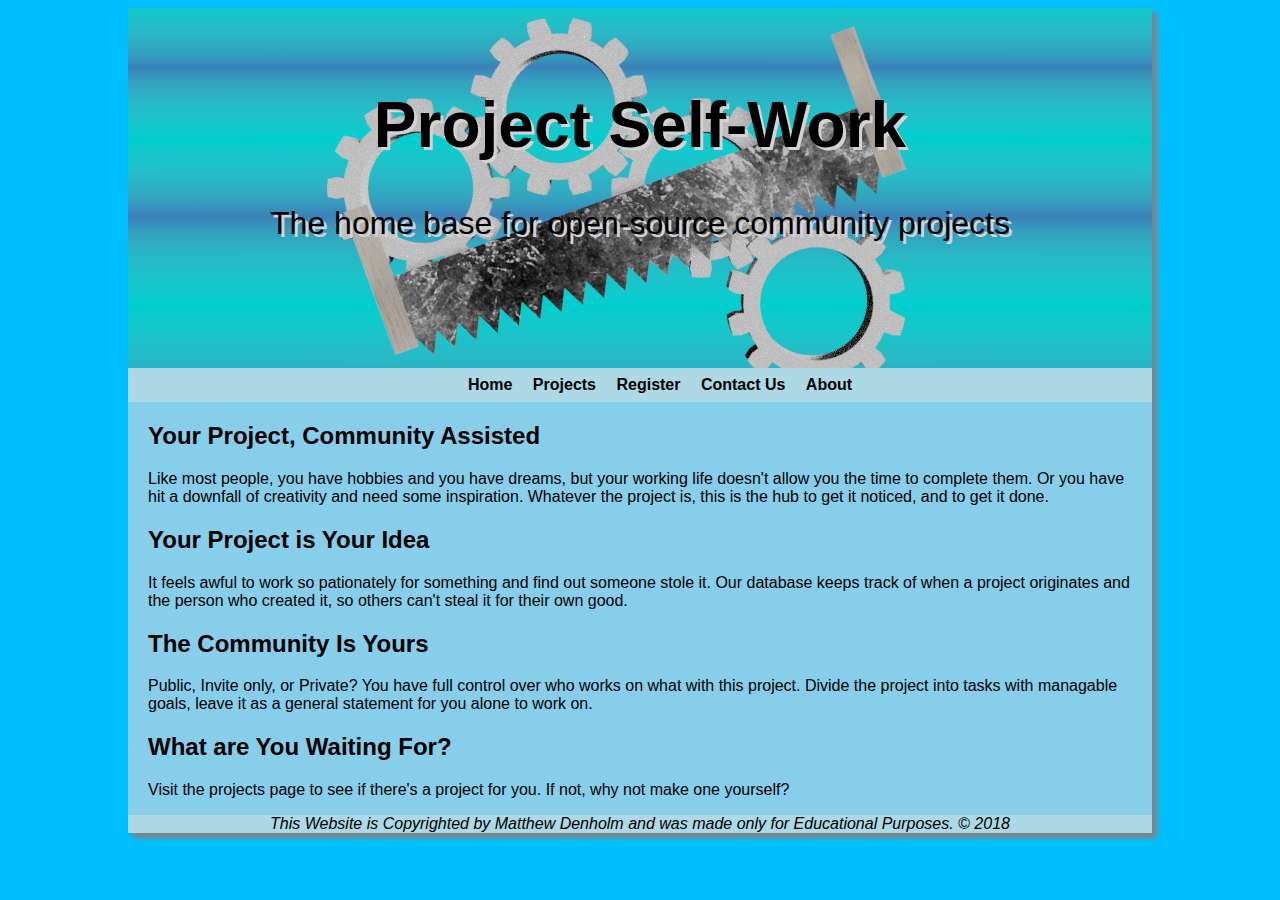
<file: Website/index.html>
<!DOCTYPE html>
<html lang="en">
<head>
    <title>Home - Project Self-Work</title>
    <meta charset="utf-8" name="viewport" content="width=device-width, initial-scale=1.0">
    <meta name="description" content="Project Self-Work, The Community Based Website for hobbies and other projects.">
    <meta name="robots" content="noindex, nofollow">
    <link rel="stylesheet" href="styles.css">
        <!--[if lt IE 9]>
        <script src="http://html5shim.googlecode.com/svn/trunk/html5.js">
        </script>
        <![endif]-->
</head>
<body>
    <div id="wrapper">
        <header>
            <br>
            <h1>Project Self-Work</h1>
            <p>The home base for open-source community projects</p>
        </header>
        <nav>
            <ul>
                <li><a href="index.html">Home</a></li>
                <li><a href="projects.html">Projects</a>
                    <ul>
                        <li><a href="projects/current.html">Current Projects</a></li>
                        <li><a href="projects/closed.html">Closed Projects</a></li>
                    </ul>
                </li>
                <li><a href="register.html">Register</a></li>
                <li><a href="contact.html">Contact Us</a></li>
                <li><a href="about.html">About</a></li>
            </ul>
        </nav>
        <main>
            <h2>Your Project, Community Assisted</h2>
            <p>Like most people, you have hobbies and you have dreams, but your working life doesn't allow you the time to complete them. Or you have hit a downfall of creativity and need some inspiration. Whatever the project is, this is the hub to get it noticed, and to get it done.</p>
            <h2>Your Project is Your Idea</h2>
            <p>It feels awful to work so pationately for something and find out someone stole it. Our database keeps track of when a project originates and the person who created it, so others can't steal it for their own good.</p>
            <h2>The Community Is Yours</h2>
            <p>Public, Invite only, or Private? You have full control over who works on what with this project. Divide the project into tasks with managable goals, leave it as a general statement for you alone to work on.</p>
            <h2>What are You Waiting For?</h2>
            <p>Visit the projects page to see if there's a project for you. If not, why not make one yourself?</p>
        </main>
        <footer>This Website is Copyrighted by Matthew Denholm and was made only for Educational Purposes. &copy; 2018</footer>
    </div>
</body>
</html>
<!--Matthew Denholm-->
</file>
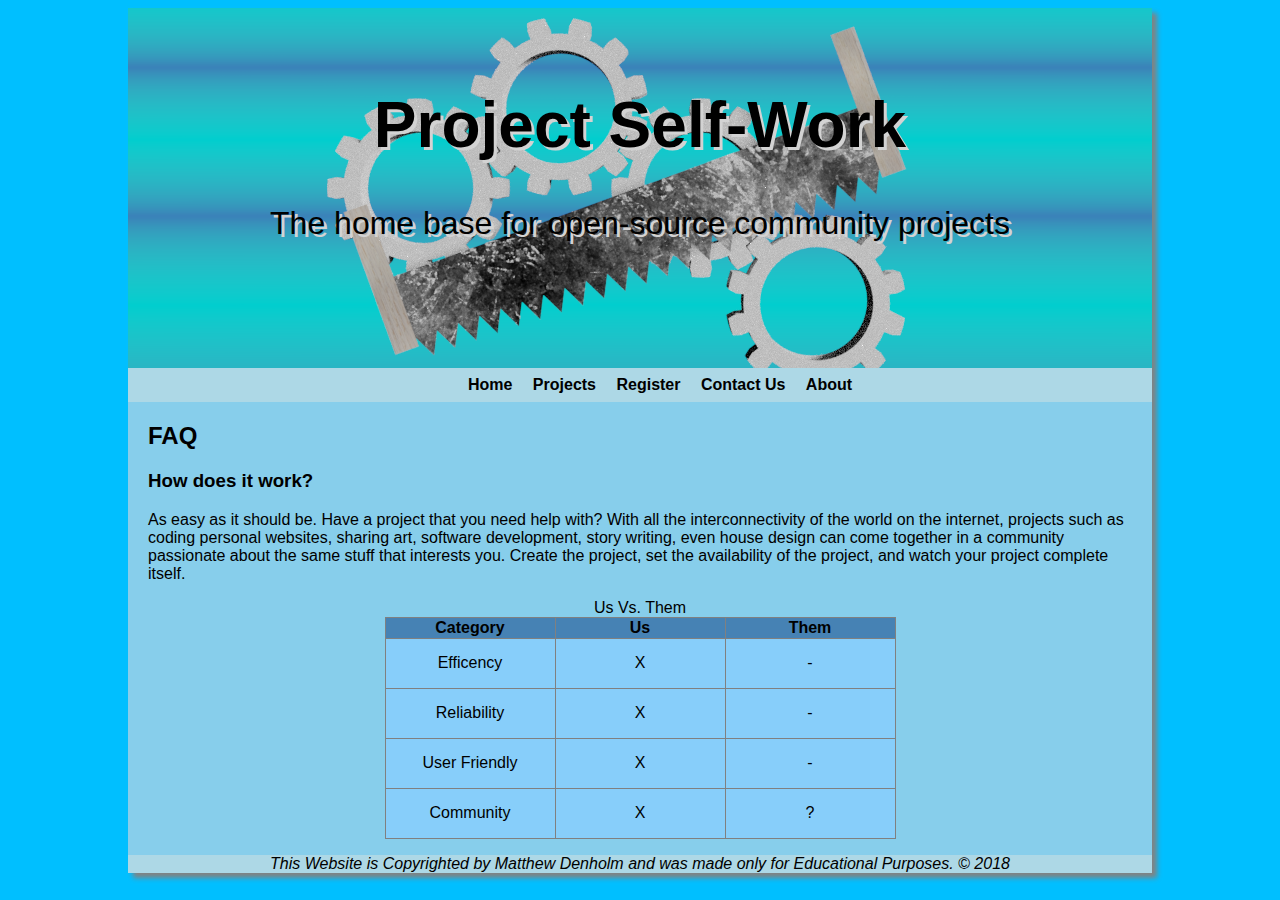
<file: Website/about.html>
<!DOCTYPE html>
<html lang="en">
<head>
    <title>About Us - Project Self-Work</title>
    <meta charset="utf-8" name="viewport" content="width=device-width, initial-scale=1.0">
    <meta name="description" content="Project Self-Work, The Community Based Website for hobbies and other projects.">
    <meta name="robots" content="noindex, nofollow">
    <link rel="stylesheet" href="styles.css">
        <!--[if lt IE 9]>
        <script src="http://html5shim.googlecode.com/svn/trunk/html5.js">
        </script>
        <![endif]-->
</head>
<body>
    <div id="wrapper">
        <header>
            <br>
            <h1>Project Self-Work</h1>
            <p>The home base for open-source community projects</p>
        </header>
        <nav>
            <ul>
                <li><a href="index.html">Home</a></li>
                <li><a href="projects.html">Projects</a>
                    <ul>
                        <li><a href="projects/current.html">Current Projects</a></li>
                        <li><a href="projects/closed.html">Closed Projects</a></li>
                    </ul>
                </li>
                <li><a href="register.html">Register</a></li>
                <li><a href="contact.html">Contact Us</a></li>
                <li><a href="about.html">About</a></li>
            </ul>
        </nav>
        <main>
            <h2>FAQ</h2>
            <h3>How does it work?</h3>
            <p>As easy as it should be. Have a project that you need help with? With all the interconnectivity of the world on the internet, projects such as coding personal websites, sharing art, software development, story writing, even house design can come together in a community passionate about the same stuff that interests you. Create the project, set the availability of the project, and watch your project complete itself.</p>
            <table border="1">
                <caption>Us Vs. Them</caption>
                <tr>
                    <th>Category</th>
                    <th>Us</th>
                    <th>Them</th>
                </tr>
                <tr>
                    <td>Efficency</td>
                    <td>X</td>
                    <td>-</td>
                </tr>
                <tr>
                    <td>Reliability</td>
                    <td>X</td>
                    <td>-</td>
                </tr>
                <tr>
                    <td>User Friendly</td>
                    <td>X</td>
                    <td>-</td>
                </tr>
                <tr>
                    <td>Community</td>
                    <td>X</td>
                    <td>?</td>
                </tr>
            </table>
        </main>
        <footer>This Website is Copyrighted by Matthew Denholm and was made only for Educational Purposes. &copy; 2018</footer>
    </div>
</body>
</html>
<!--Matthew Denholm-->
</file>
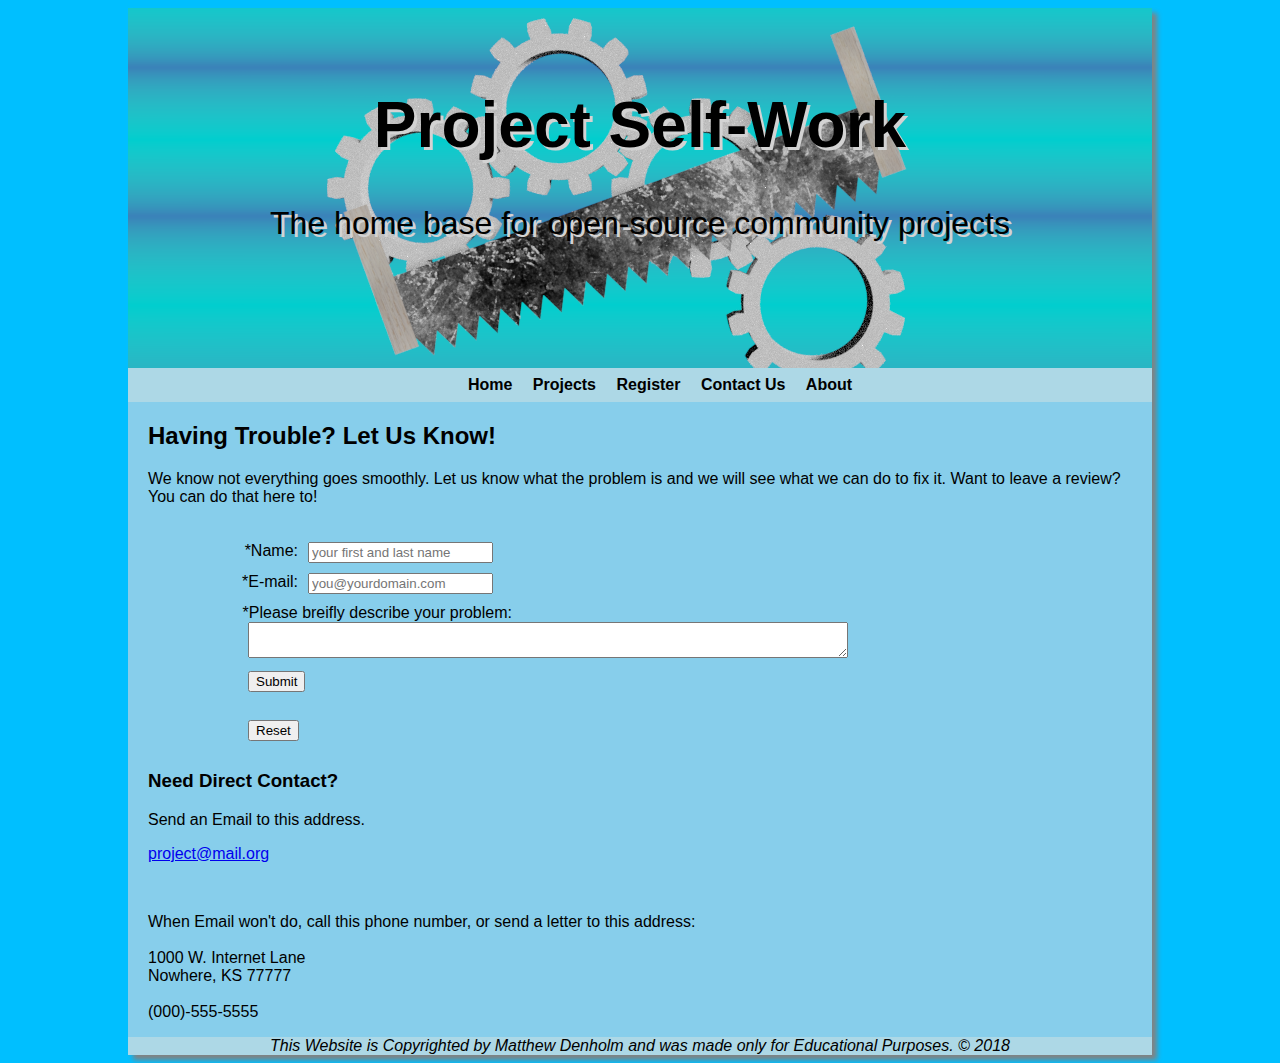
<file: Website/contact.html>
<!DOCTYPE html>
<html lang="en">
<head>
    <title>Contact Us - Project Self-Work</title>
    <meta charset="utf-8" name="viewport" content="width=device-width, initial-scale=1.0">
    <meta name="description" content="Project Self-Work, The Community Based Website for hobbies and other projects.">
    <meta name="robots" content="noindex, nofollow">
    <link rel="stylesheet" href="styles.css">
        <!--[if lt IE 9]>
        <script src="http://html5shim.googlecode.com/svn/trunk/html5.js">
        </script>
        <![endif]-->
</head>
<body>
    <div id="wrapper">
        <header>
            <br>
            <h1>Project Self-Work</h1>
            <p>The home base for open-source community projects</p>
        </header>
        <nav>
            <ul>
                <li><a href="index.html">Home</a></li>
                <li><a href="projects.html">Projects</a>
                    <ul>
                        <li><a href="projects/current.html">Current Projects</a></li>
                        <li><a href="projects/closed.html">Closed Projects</a></li>
                    </ul>
                </li>
                <li><a href="register.html">Register</a></li>
                <li><a href="contact.html">Contact Us</a></li>
                <li><a href="about.html">About</a></li>
            </ul>
        </nav>
        <main>
            <h2>Having Trouble? Let Us Know!</h2>
            <p>We know not everything goes smoothly. Let us know what the problem is and we will see what we can do to fix it. Want to leave a review? You can do that here to!</p>
            
            <form method="post" action="http://webdevbasics.net/scripts/pacific.php">
                <label for="myName">*Name:</label>
                <input type="text" name="Name" id="Name" required="required" placeholder="your first and last name">
                <label for="myEmail">*E-mail:</label>
                <input type="email" name="Email" id="Email" required="required" placeholder="you@yourdomain.com">
                <label for="Problem" id="textbox">*Please breifly describe your problem:</label><br>
                <textarea name="Problem" id="Problem" rows="2" cols="20" required="required"></textarea>
                <input id="Submit" type="submit" value="Submit">
                <br>
                <input id="Reset" type="reset" value="Reset">
            </form>
            
            <h3>Need Direct Contact?</h3>
            <p>Send an Email to this address.</p>
            <p><a href="mailto:project@mail.org">project@mail.org</a></p><br>
            <p>When Email won't do, call this phone number, or send a letter to this address:
                <br>
                <br>
            1000 W. Internet Lane<br>
            Nowhere, KS 77777<br><br>
            <a id="mobile" href="tel:000-555-5555">(000)-555-5555</a><span id="desktop">(000)-555-5555</span></p>
        </main>
        <footer>This Website is Copyrighted by Matthew Denholm and was made only for Educational Purposes. &copy; 2018</footer>
    </div>
</body>
</html>
<!--Matthew Denholm-->
</file>
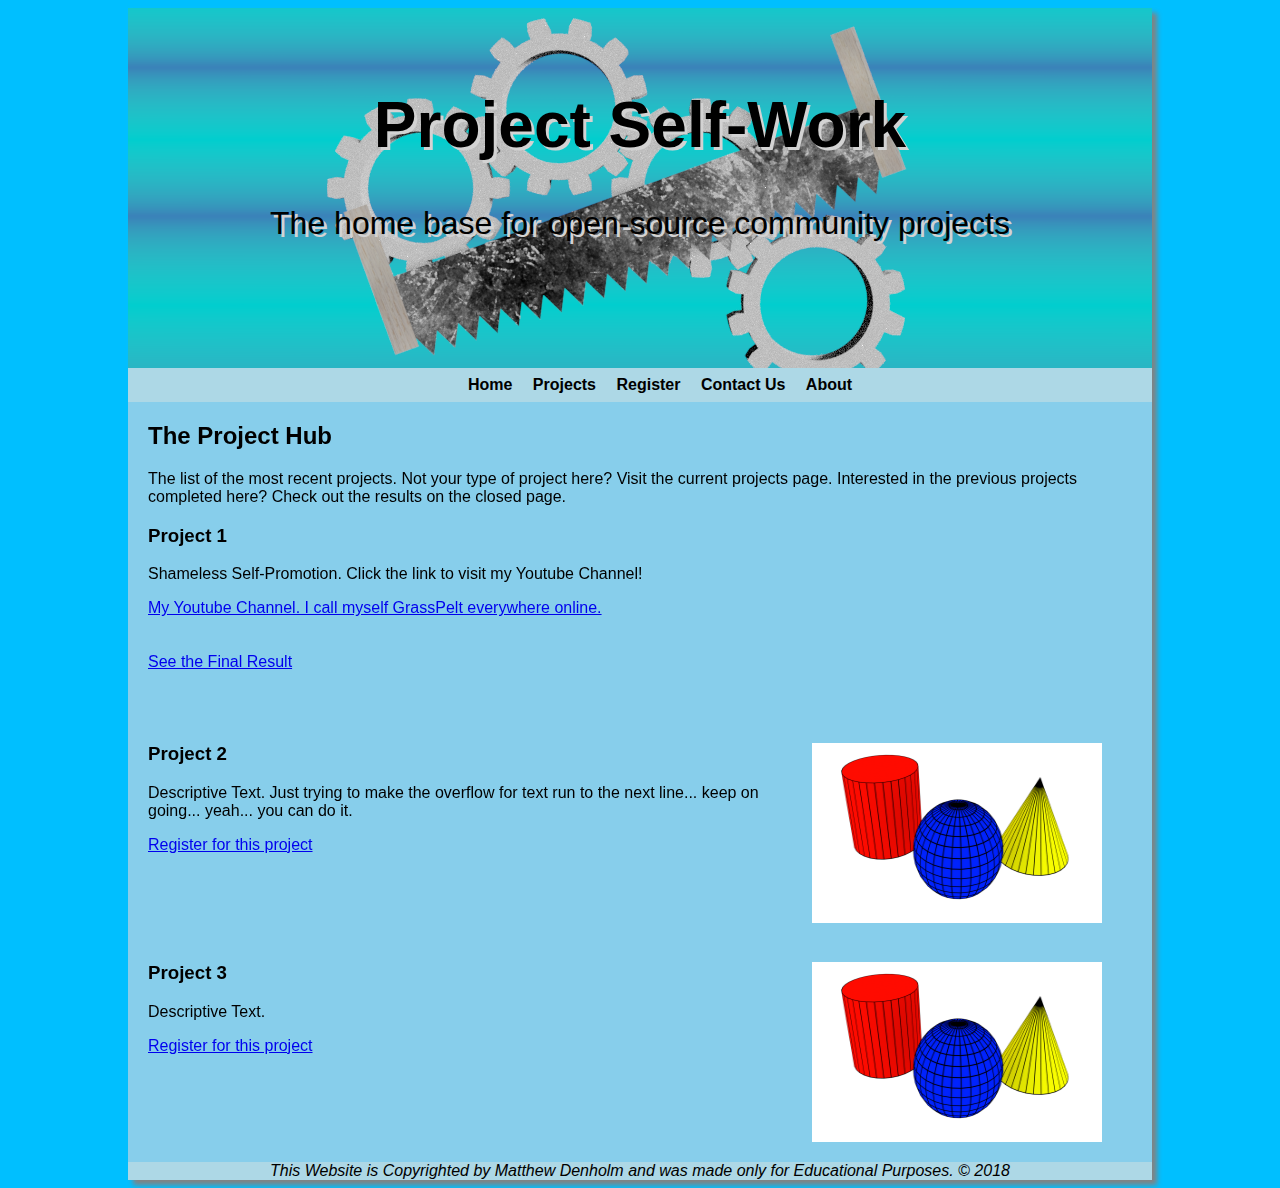
<file: Website/projects.html>
<!DOCTYPE html>
<html lang="en">
<head>
    <title>Projects Home - Project Self-Work</title>
    <meta charset="utf-8" name="viewport" content="width=device-width, initial-scale=1.0">
    <meta name="description" content="Project Self-Work, The Community Based Website for hobbies and other projects.">
    <meta name="robots" content="noindex, nofollow">
    <link rel="stylesheet" href="styles.css">
        <!--[if lt IE 9]>
        <script src="http://html5shim.googlecode.com/svn/trunk/html5.js">
        </script>
        <![endif]-->
</head>
<body>
    <div id="wrapper">
        <header>
            <br>
            <h1>Project Self-Work</h1>
            <p>The home base for open-source community projects</p>
        </header>
        <nav>
            <ul>
                <li><a href="index.html">Home</a></li>
                <li><a href="projects.html">Projects</a>
                    <ul>
                        <li><a href="projects/current.html">Current Projects</a></li>
                        <li><a href="projects/closed.html">Closed Projects</a></li>
                    </ul>
                </li>
                <li><a href="register.html">Register</a></li>
                <li><a href="contact.html">Contact Us</a></li>
                <li><a href="about.html">About</a></li>
            </ul>
        </nav>
        <main>
            <h2>The Project Hub</h2>
            <p>The list of the most recent projects. Not your type of project here? Visit the current projects page. Interested in the previous projects completed here? Check out the results on the closed page.</p>
            <!--Create Divs around each project location. Text floats left, picture floats right. Two column layout.-->
            <div id="layout">
                <embed width="320" height="180" src="https://www.youtube.com/embed/sQ090ciT4wo">
                <h3>Project 1</h3>
                <p>Shameless Self-Promotion. Click the link to visit my Youtube Channel!</p>
                <a href="https://www.youtube.com/channel/UC46v1-eJRjIkMbeVg32LMhA">My Youtube Channel. I call myself GrassPelt everywhere online.</a><br><br><br>
                <a href="projects/closed.html">See the Final Result</a>
            </div>
            <div id=layout>
                <img src="images/Temp%20Image.png" height="180" width="320" alt="Image">
                <h3>Project 2</h3>
                <p>Descriptive Text. Just trying to make the overflow for text run to the next line... keep on going... yeah... you can do it.</p>
                <a href="register.html">Register for this project</a>
            </div>
            <div id="layout">
                <img src="images/Temp%20Image.png" height="180" width="320" alt="Image">
                <h3>Project 3</h3>
                <p>Descriptive Text.</p>
                <a href="register.html">Register for this project</a>
            </div>
        </main>
        <footer>This Website is Copyrighted by Matthew Denholm and was made only for Educational Purposes. &copy; 2018</footer>
    </div>
</body>
</html>
<!--Matthew Denholm-->
</file>
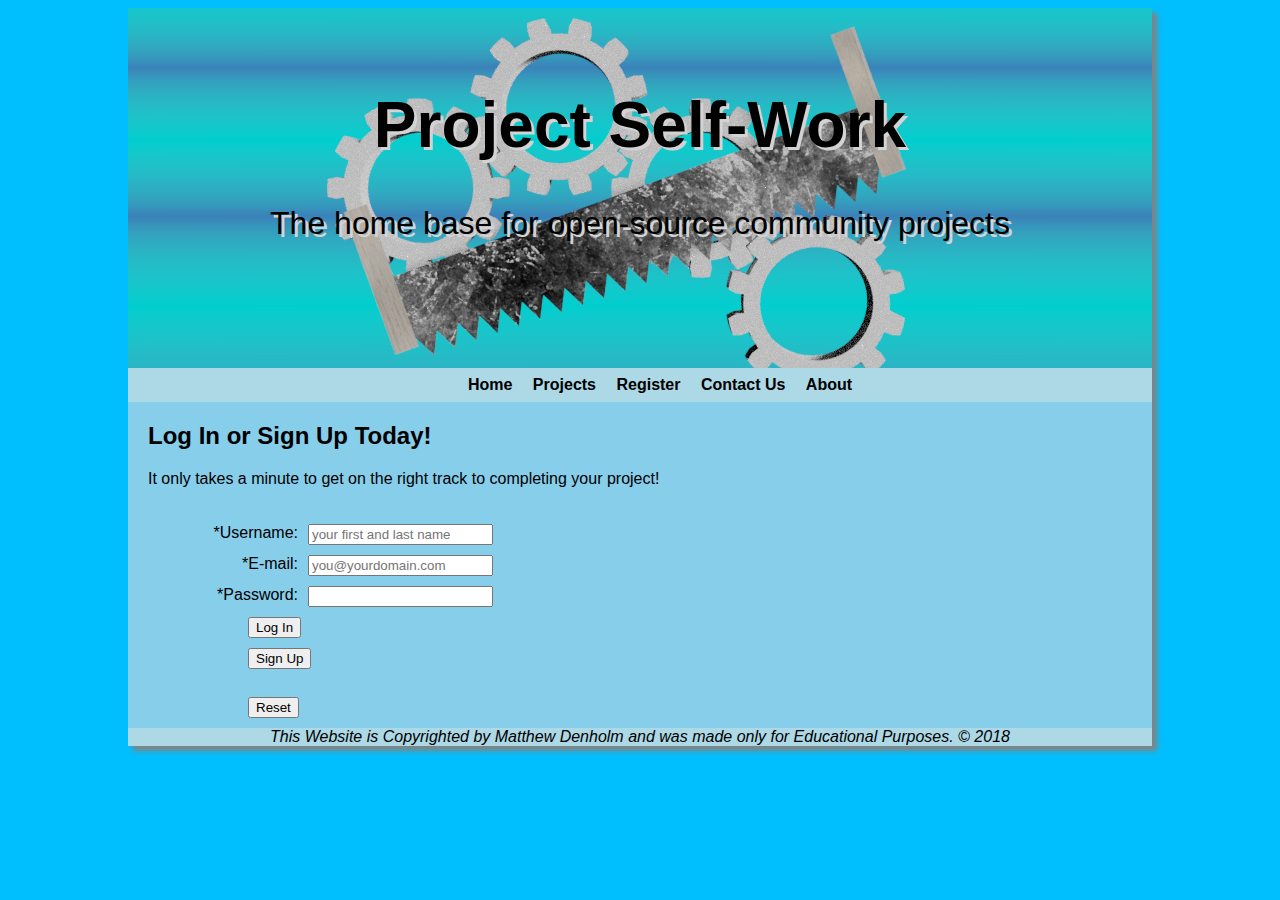
<file: Website/register.html>
<!DOCTYPE html>
<html lang="en">
<head>
    <title>Register - Project Self-Work</title>
    <meta charset="utf-8" name="viewport" content="width=device-width, initial-scale=1.0">
    <meta name="description" content="Project Self-Work, The Community Based Website for hobbies and other projects.">
    <meta name="robots" content="noindex, nofollow">
    <link rel="stylesheet" href="styles.css">
        <!--[if lt IE 9]>
        <script src="http://html5shim.googlecode.com/svn/trunk/html5.js">
        </script>
        <![endif]-->
</head>
<body>
    <div id="wrapper">
        <header>
            <br>
            <h1>Project Self-Work</h1>
            <p>The home base for open-source community projects</p>
        </header>
        <nav>
            <ul>
                <li><a href="index.html">Home</a></li>
                <li><a href="projects.html">Projects</a>
                    <ul>
                        <li><a href="projects/current.html">Current Projects</a></li>
                        <li><a href="projects/closed.html">Closed Projects</a></li>
                    </ul>
                </li>
                <li><a href="register.html">Register</a></li>
                <li><a href="contact.html">Contact Us</a></li>
                <li><a href="about.html">About</a></li>
            </ul>
        </nav>
        <main>
            <h2>Log In or Sign Up Today!</h2>
            <p>It only takes a minute to get on the right track to completing your project!</p>
            
            <form method="post" action="http://webdevbasics.net/scripts/pacific.php">
                <label for="Name">*Username:</label>
                <input type="text" name="Name" id="Name" required="required" placeholder="your first and last name">
                <label for="myEmail">*E-mail:</label>
                <input type="email" name="Email" id="Email" required="required" placeholder="you@yourdomain.com">
                <label for="Password">*Password:</label>
                <input type="password" name="Password" id="Password" required="required">
                <input id="Submit" type="submit" value="Log In">
                <input id="Submit" type="submit" value="Sign Up">
                <br>
                <input id="Reset" type="reset" value="Reset">
            </form>
            
        </main>
        <footer>This Website is Copyrighted by Matthew Denholm and was made only for Educational Purposes. &copy; 2018</footer>
    </div>
</body>
</html>
<!--Matthew Denholm-->
</file>
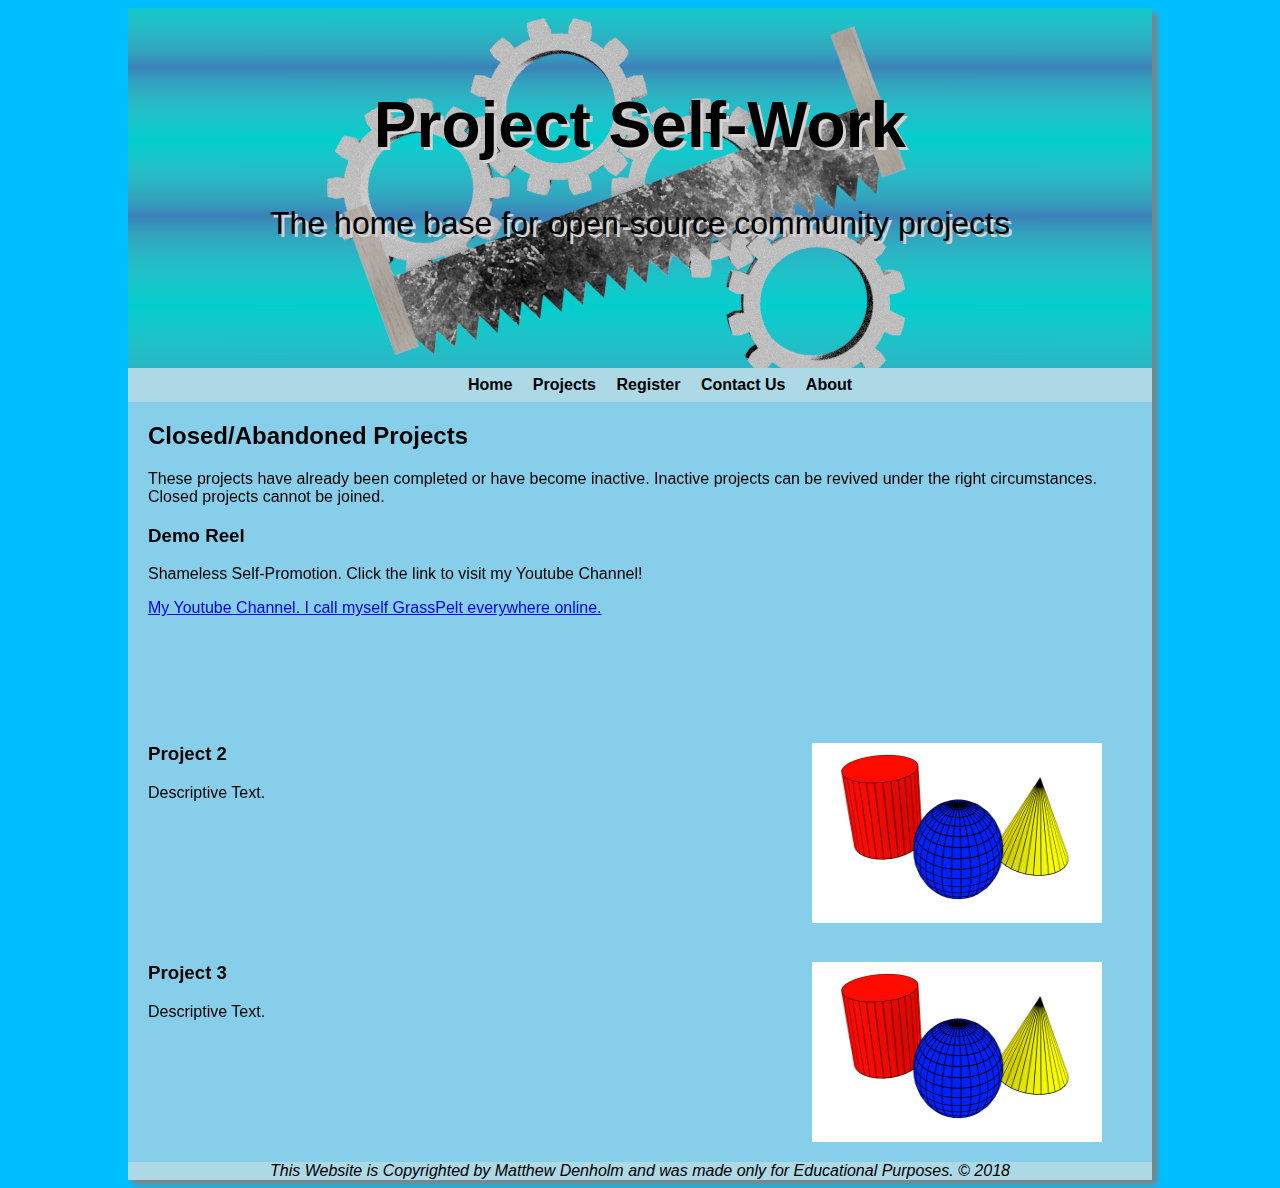
<file: Website/projects/closed.html>
<!DOCTYPE html>
<html lang="en">
<head>
    <title>Closed Projects - Project Self-Work</title>
    <meta charset="utf-8" name="viewport" content="width=device-width, initial-scale=1.0">
    <meta name="description" content="Project Self-Work, The Community Based Website for hobbies and other projects.">
    <meta name="robots" content="noindex, nofollow">
    <link rel="stylesheet" href="../styles.css">
        <!--[if lt IE 9]>
        <script src="http://html5shim.googlecode.com/svn/trunk/html5.js">
        </script>
        <![endif]-->
</head>
<body>
    <div id="wrapper">
        <header>
            <br>
            <h1>Project Self-Work</h1>
            <p>The home base for open-source community projects</p>
        </header>
        <nav>
            <ul>
                <li><a href="../index.html">Home</a></li>
                <li><a href="../projects.html">Projects</a>
                    <ul>
                        <li><a href="current.html">Current Projects</a></li>
                        <li><a href="closed.html">Closed Projects</a></li>
                    </ul>
                </li>
                <li><a href="../register.html">Register</a></li>
                <li><a href="../contact.html">Contact Us</a></li>
                <li><a href="../about.html">About</a></li>
            </ul>
        </nav>
        <main>
            <h2>Closed/Abandoned Projects</h2>
            <p>These projects have already been completed or have become inactive. Inactive projects can be revived under the right circumstances. Closed projects cannot be joined.</p>
            <div id="layout">
                <embed width="320" height="180" src="https://www.youtube.com/embed/sQ090ciT4wo">
                <h3>Demo Reel</h3>
                <p>Shameless Self-Promotion. Click the link to visit my Youtube Channel!</p>
                <a href="https://www.youtube.com/channel/UC46v1-eJRjIkMbeVg32LMhA">My Youtube Channel. I call myself GrassPelt everywhere online.</a><br>
            </div>
            <div id="layout">
                <img src="../images/Temp%20Image.png" height="180" width="320" alt="Image">
                <h3>Project 2</h3>
                <p>Descriptive Text.</p>
            </div>
            <div id="layout">
                <img src="../images/Temp%20Image.png" height="180" width="320" alt="Image">
                <h3>Project 3</h3>
                <p>Descriptive Text.</p>
            </div>
        </main>
        <footer>This Website is Copyrighted by Matthew Denholm and was made only for Educational Purposes. &copy; 2018</footer>
    </div>
</body>
</html>
<!--Matthew Denholm-->
</file>
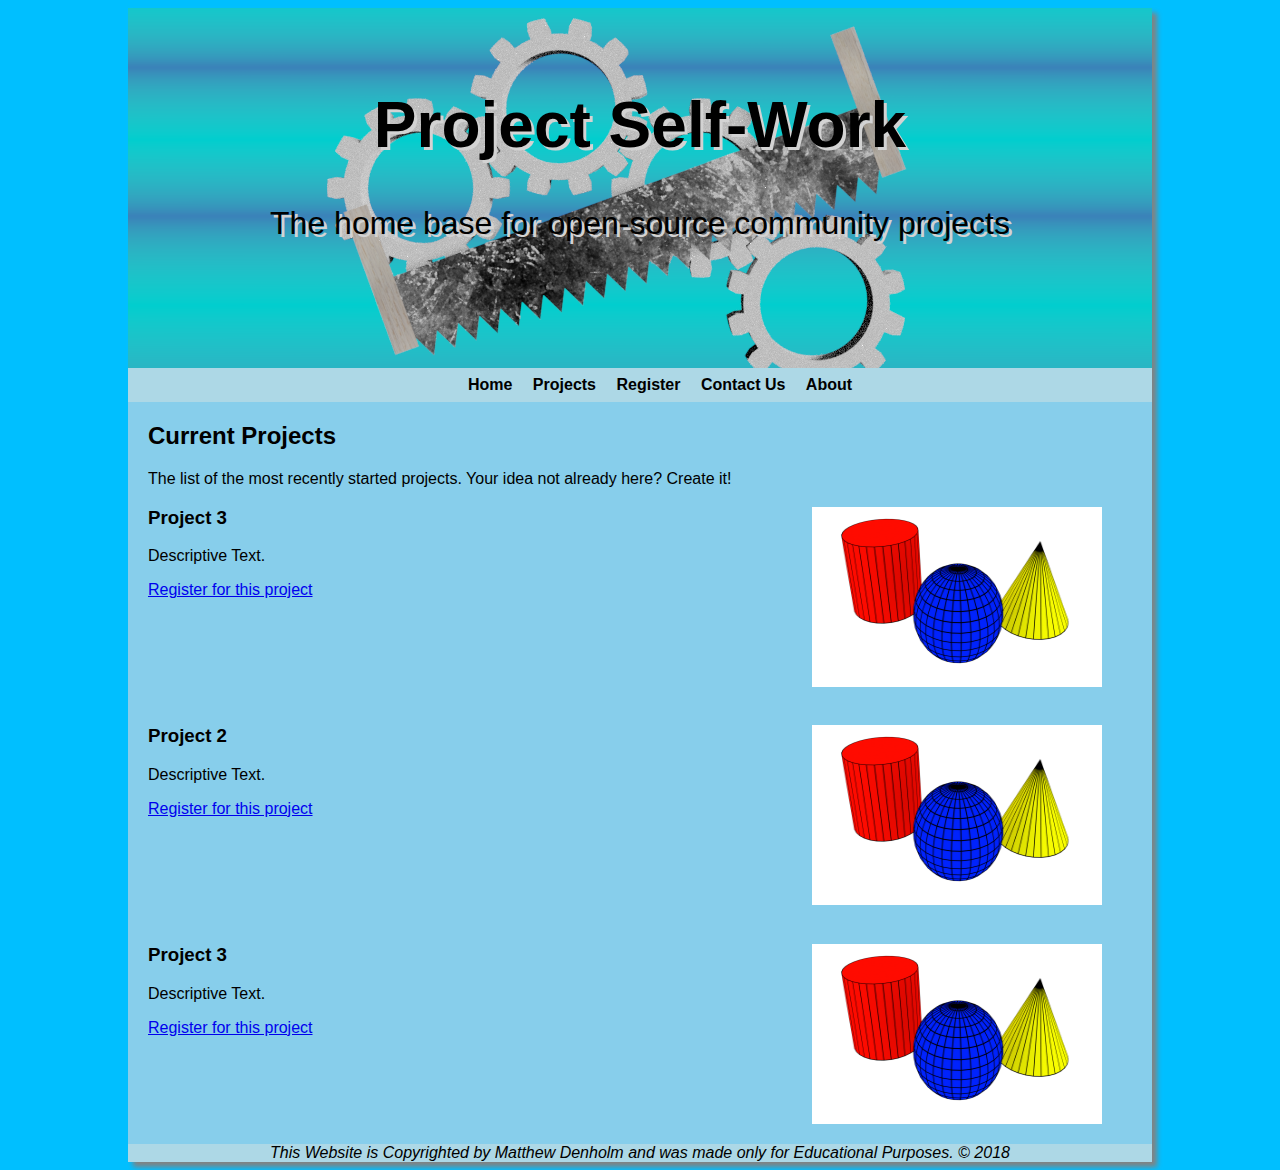
<file: Website/projects/current.html>
<!DOCTYPE html>
<html lang="en">
<head>
    <title>Current Projects - Project Self-Work</title>
    <meta charset="utf-8" name="viewport" content="width=device-width, initial-scale=1.0">
    <meta name="description" content="Project Self-Work, The Community Based Website for hobbies and other projects.">
    <meta name="robots" content="noindex, nofollow">
    <link rel="stylesheet" href="../styles.css">
        <!--[if lt IE 9]>
        <script src="http://html5shim.googlecode.com/svn/trunk/html5.js">
        </script>
        <![endif]-->
</head>
<body>
    <div id="wrapper">
        <header>
            <br>
            <h1>Project Self-Work</h1>
            <p>The home base for open-source community projects</p>
        </header>
        <nav>
            <ul>
                <li><a href="../index.html">Home</a></li>
                <li><a href="../projects.html">Projects</a>
                    <ul>
                        <li><a href="current.html">Current Projects</a></li>
                        <li><a href="closed.html">Closed Projects</a></li>
                    </ul>
                </li>
                <li><a href="../register.html">Register</a></li>
                <li><a href="../contact.html">Contact Us</a></li>
                <li><a href="../about.html">About</a></li>
            </ul>
        </nav>
        <main>
            <h2>Current Projects</h2>
            <p>The list of the most recently started projects. Your idea not already here? Create it!</p>
            <div id="layout">
                <img src="../images/Temp%20Image.png" height="180" width="320" alt="Image">
                <h3>Project 3</h3>
                <p>Descriptive Text.</p>
                <a href="../register.html">Register for this project</a>
            </div>
            <div id="layout">
                <img src="../images/Temp%20Image.png" height="180" width="320" alt="Image">
                <h3>Project 2</h3>
                <p>Descriptive Text.</p>
                <a href="../register.html">Register for this project</a>
            </div>
            <div id="layout">
                <img src="../images/Temp%20Image.png" height="180" width="320" alt="Image">
                <h3>Project 3</h3>
                <p>Descriptive Text.</p>
                <a href="../register.html">Register for this project</a>
            </div>
        </main>
        <footer>This Website is Copyrighted by Matthew Denholm and was made only for Educational Purposes. &copy; 2018</footer>
    </div>
</body>
</html>
<!--Matthew Denholm-->
</file>
<file: Website/styles.css>
*
{   
    box-sizing: border-box;
}
/* Desktop Styles */
body
{   background-color: deepskyblue;
    color: black;
    display: block;
    font-family: Arial, sans-serif, serif;
}
embed
{
    float: right;
    padding-right: 30px;
}
footer
{
    background-color: lightblue;
    text-align: center;
    font-style: italic;
}
form
{
    background-color: skyblue;
    padding: 10px;
}
header
{   background-color: lightskyblue;
    background-image: url(images/Logo-header.png);
    background-position: center;
    background-repeat: no-repeat;
    color: black;
    display: block;
    font-family: Arial, sans-serif, serif;
    font-size: 2em;
    height: 360px; /*This matches the logo header image height.*/
    text-align: center;
    text-shadow: 3px 3px lightgray;
}
input
{
    display: block;
    margin-top: 10px;
}
img
{
    float: right;
    padding-right: 30px;
}
label
{
    float: left;
    margin-top: 10px;
    padding-right: 10px;
    text-align: right;
    width: 150px;
}
main
{
    background-color: skyblue;
    color: black;
    overflow: auto; /*This prevents strange overhangs from the footer and navigation elements.*/
    padding-left: 20px;
    padding-right: 20px;
}
nav
{
    background-color: lightblue;
    display: block;
    font-weight: bold;
    position: relative;
    text-align: center;
}
nav a
{
    text-decoration: none;
    transition: background-color 1s linear;
}
nav a:link
{
    color: black;
}
nav a:visited
{
    color: crimson;
}
nav a:hover
{
    color: darkblue;
    background-color: aliceblue;
}
nav li
{
    display: inline-block;
    padding: 0.5em;
}
nav li:hover ul
{
    display: block;
}
nav ul
{   
    list-style-type: none;
    margin: 0;
}
nav ul ul
{
    background-color: wheat;
    display: none;
    padding: 0;
    position: absolute;
    text-align: left;
}
nav ul ul li
{
    border: 1px solid white;
    display: block;
    margin-left: 0;
    padding-left: 0.5em;
    width: auto;
}
table
{
    border-collapse: collapse;
    margin: auto;
    margin-bottom: 16px;
    width: 50%;
}
td
{
    height: 50px;
    text-align: center;
    min-width: 170px;
}
textarea
{
    display: block;
    margin-bottom: 1em;
    margin-top: 10px;
    margin-left: 90px;
    width: 600px;
}
th
{
    background-color: steelblue;
}
tr
{
    background-color: lightskyblue;
}
    /*ID Selectors*/
/**********************************************************************/
#desktop
{
    display: inline;
}
#layout
{
    height: 200px;
}
#mobile
{
    display: none;
}
#Submit
{
    margin-left: 90px;
}
#Reset
{
    margin-left: 90px;
}
#textbox
{
    width: 300px;
    margin-left: 64px;
}
#wrapper
{
    background-color: lightblue;
    box-shadow: 5px 5px 5px #828282;
    min-width: 700px;
    max-width: 1024px;
    margin-left: auto;
    margin-right: auto;
}
/**********************************************************************/

/* Tablet Styles */
@media only screen and (max-width: 1024px)
{
    body
    {
        margin: 0;
        padding: 0; 
    }
    embed
    {
        padding-right: 10px;
    }
    footer
    {
        margin: 0;
    }
    img
    {
        padding-right: 10px;
    }
    nav
    {
        float: none;
        padding: 0.5em;
        width: auto;
    }
    nav li
    {
        display: inline-block;
    }
    main 
    {
        font-size: 90%;
        margin-left: 0;
        padding: 1em;
    }
        /*ID Selectors*/
    /**********************************************************************/
    #layout
    {
        height: 400px;
    }
    #wrapper
    {
        box-shadow: none;
        margin: 0;
        min-width: 0;
        width: auto;
    }
    /**********************************************************************/
}

/* Smartphone Styles */
@media only all and (max-width: 768px)
{
    embed
    {
        padding-right: 0px;
    }
    footer
    {
        padding: 0;
    }
    img
    {
        padding-right: 0px;
    }
    main
    {
        padding-top: 0.1em;
        padding-bottom: 0.1em;
        padding-left: 0.4em;
        padding-right: 0.6em;
    }
    nav
    {
        padding: 0;
    }
    nav a
    {
        border-bottom: 1px solid #330000;
        display: block;
        font-size: 1.3em;
        padding: 0.2em;
    }
    nav li
    {
        display: block;
        margin: 0;
        padding: 0;
    }
    nav ul
    {
        margin: 0;
        padding: 0;
    }
    nav ul ul
    {
        padding: 0;
        position: relative;
        text-align: center;
    }
    nav ul ul li
    {
        border: none;
        margin-left: 0;
        padding-left: 0;
        width: auto;
    }
    textarea
    {
        width: 300px;
    }
        /*ID Selectors*/
    /**********************************************************************/
    #desktop
    {
        display: none;
    }
    #layout
    {
        height: 600px;
    }
    #mobile
    {
        display: inline;
    }
    /**********************************************************************/
}
</file>
